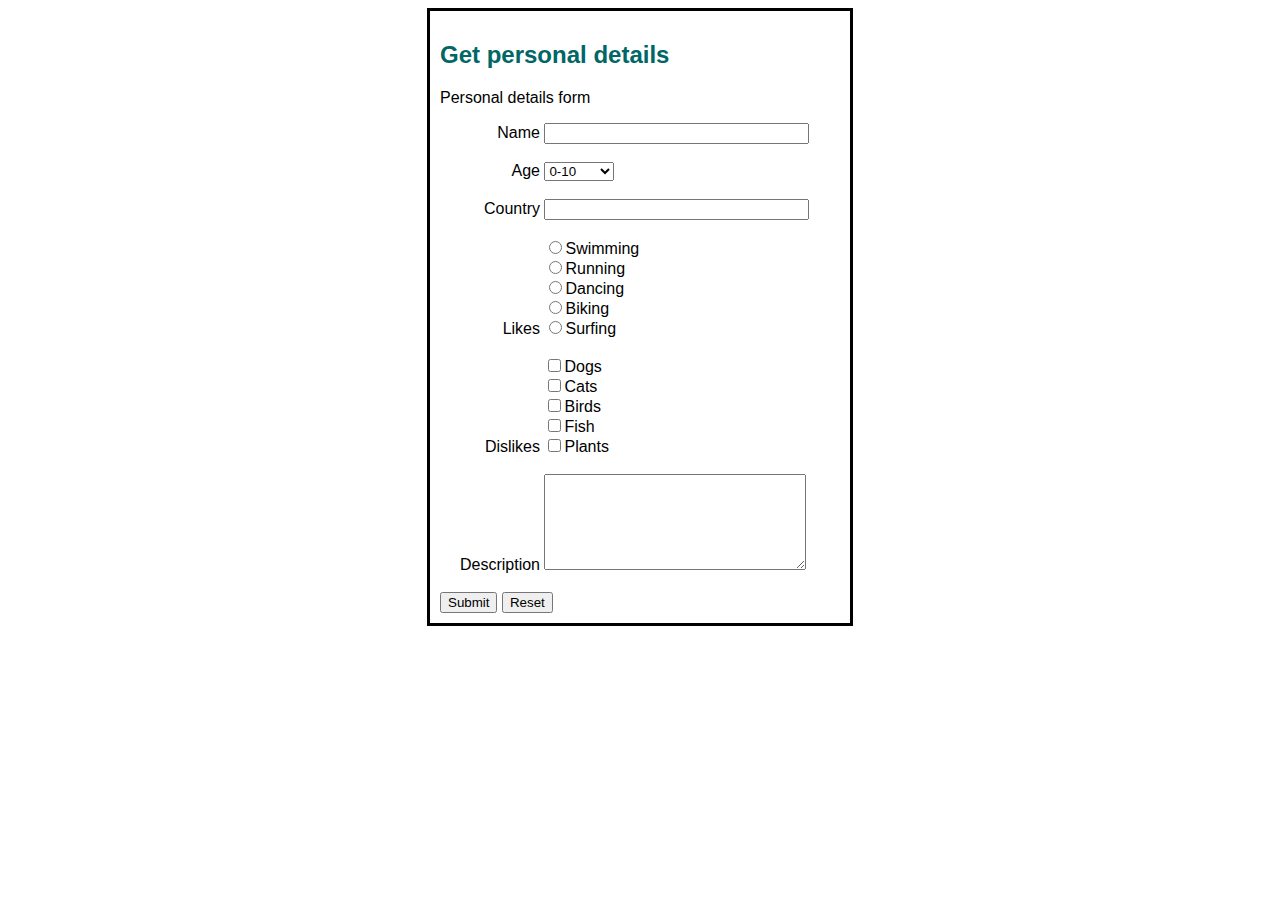
<file: week3/WebDev-Examples/week3/personal-details/index.html>
<!DOCTYPE html>
<!-- 
    HTML example using tables and forms, Chris McLean, Rodney Topor, 2003-2008.
    (Uses an ugly mixture of CSS and HTML for presentation, without templates.)
	Updated 19/2/14 by David Chen - Removed table, used CSS for styling Form
-->
<html>
<head>
    <title>Get personal details</title>
    
    <meta charset="utf-8">
    
    <!-- External stylesheet -->
    <link rel="stylesheet" href="styles/wp.css" type="text/css">
</head>

<body><div class="content">
    <h2>Get personal details</h2>

    <p>
	<caption>Personal details form</caption>
    <!-- sends form information to "show_details.php" in a HTTP get request -->
    <form method="get" action="show_details.php">
        
            <label> Name </label>
            <input type="text" name="name" size=30> <br><br>
            <label> Age </label>
            <select name="age">
                <option>  0-10 </option>
                <option> 11-20 </option>
                <option> 21-30 </option>
                <option> 31-40 </option>
                <option> 41-50 </option>
                <option> Over 50 </option>
            </select> <br><br>
            <label> Country </label>
            <input type="text" name="country" size=30> <br><br>
			
            <label> Likes </label>
			<div class="choices">
                <input type="radio" name="likes" value="swimming">Swimming<br>
				<input type="radio" name="likes" value="running">Running<br>
				<input type="radio" name="likes" value="dancing">Dancing<br>
				<input type="radio" name="likes" value="biking">Biking<br>
				<input type="radio" name="likes" value="surfing">Surfing
			</div><br><br>
            <label> Dislikes </label>
 		<!-- The value of dislikes is an array of checked values -->
			<div class="choices">
                <input type="checkbox" name="dislikes[]" value="dogs">Dogs<br>
                <input type="checkbox" name="dislikes[]" value="cats">Cats<br>
                <input type="checkbox" name="dislikes[]" value="birds">Birds<br>
                <input type="checkbox" name="dislikes[]" value="fish">Fish<br>
                <input type="checkbox" name="dislikes[]" value="plants">Plants
			</div><br><br>
            <label> Description </label>
            <textarea name="description" rows=6 cols=30></textarea><br><br>
                <input type="submit" name="submit" value="Submit">
                <input type="reset"  name="reset"  value="Reset">
      </form>

</div></body>
</html>
</file>
<file: week3/WebDev-Examples/week3/personal-details/styles/wp.css>
body { 
    font-family: Verdana, Arial, Helvetica, sans-serif; 
    font-weight: normal;
    font-style: normal;
    background-color: white;
    color: black
}

h1 { font-weight: bold; color: #003399; }
h2 { font-weight: bold; color: #006666; }
h3 { font-weight: bold; color: #009933; }
h4 { font-weight: bold; font-style: italic; color: #669900; }

p { margin-left: 0em; }

caption { font-weight: bold; }

address { margin-left: 0in; font-style: italic; }       

a:link { text-decoration: none; }
a:visited { text-decoration: none; }
a:active { text-decoration: none; }
a:hover { text-decoration: underline; }

.alert { font-weight: bold; font-style: italic; color: red; }

.eg { 
    font-family: Monaco, Courier, "Courier New", monospace;
    background-color: #FFFFE0;
    border-style: groove; 
    border: thin;
    padding: 5px;
}

.content{
	width: 400px;
	margin: auto;
	border-style: solid;
	border-color:black;
	padding: 10px;
}

label{
	width: 100px;
	display: inline-block;
	text-align: right;
}

.choices{
	display: inline-block;
}
</file>
